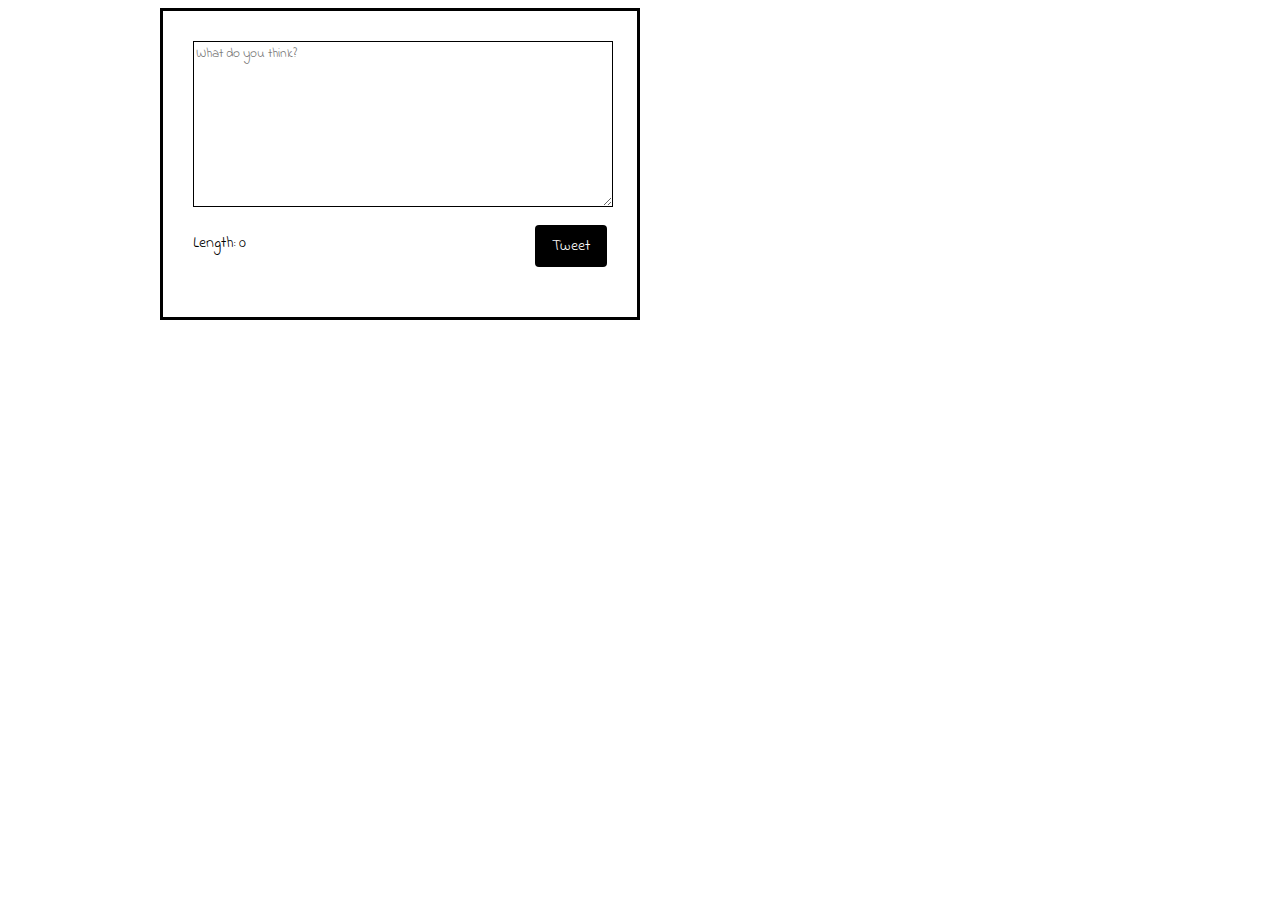
<file: Twitter_box/TW#.html>
<!DOCTYPE HTML>
<html>

<head>
  <meta charset="utf-8">
  <link rel="stylesheet" href="style.css" type="text/css"/>
  <link href="https://fonts.googleapis.com/css?family=Indie+Flower" rel="stylesheet">
</head>

<body>
	<main>
		<section class="wrapper">
		  <form class="form">
		       <section id="textCounter" class="textarea__form">
		          <textarea id="message" name="tweet" rows="5" placeholder="What do you think?" cols="70" rows="12" ></textarea>
		          <section class="about__form">
		      	      <div id="length" class="length__flex"> 
		                 <p>Length: <span id="counter">0</span></p>
		              </div>
		              <div class="button">
		                 <button id="button2" class="btn" type="submit" disabled="disabled">Tweet</button>
		              </div>
		          </section>
		        </section>
		     <div class="border__list">
		        <ul id="tweets-list"></ul>
		     </div>
		  </form>
		</section>
	</main>
  
  <script src="script.js"></script>
</body>

</html>
</file>
<file: Twitter_box/style.css>
:root {
    --font-fam: 'Indie Flower', cursive;
  }
button{
	padding: 0;
	border: none;
	font: inherit;
	color: inherit;
	background-color: transparent;
	cursor: pointer;
}
main{
	display: flex;
	flex-direction: column;
	width: 100%;
}
main .about__form{
	display: flex;
	font-family: var(--font-fam);
	margin-bottom: 0px;
}
.wrapper{
    width: 76%;
	margin: 0 auto;
}
.form{
	border: solid;
	margin-right: 50%; 
	padding: 30px;
    font-family: var(--font-fam);
}
.textarea__form{
	margin-bottom: 0px;
}
textarea{
	width: 100%;
	height: 160px;
	margin-bottom: 0;
	border: 1.5px solid;
}

.button{
	width: 100%;
	text-align: right;
	margin-top: 10px;
	font-family: var(--font-fam);
}
.length__flex{
	width: 100%;
	text-align: left;
}
.btn {
    display: inline-block;
    text-align: center;
    text-decoration: none;
    border: solid 1px transparent;
    border-radius: 4px;
    padding: 0.5em 1em;
    color: #fff;
    background-color: #000;
}

#message {
   font-family: var(--font-fam);
}
#length {
   font-family: var(--font-fam);
}
</file>
